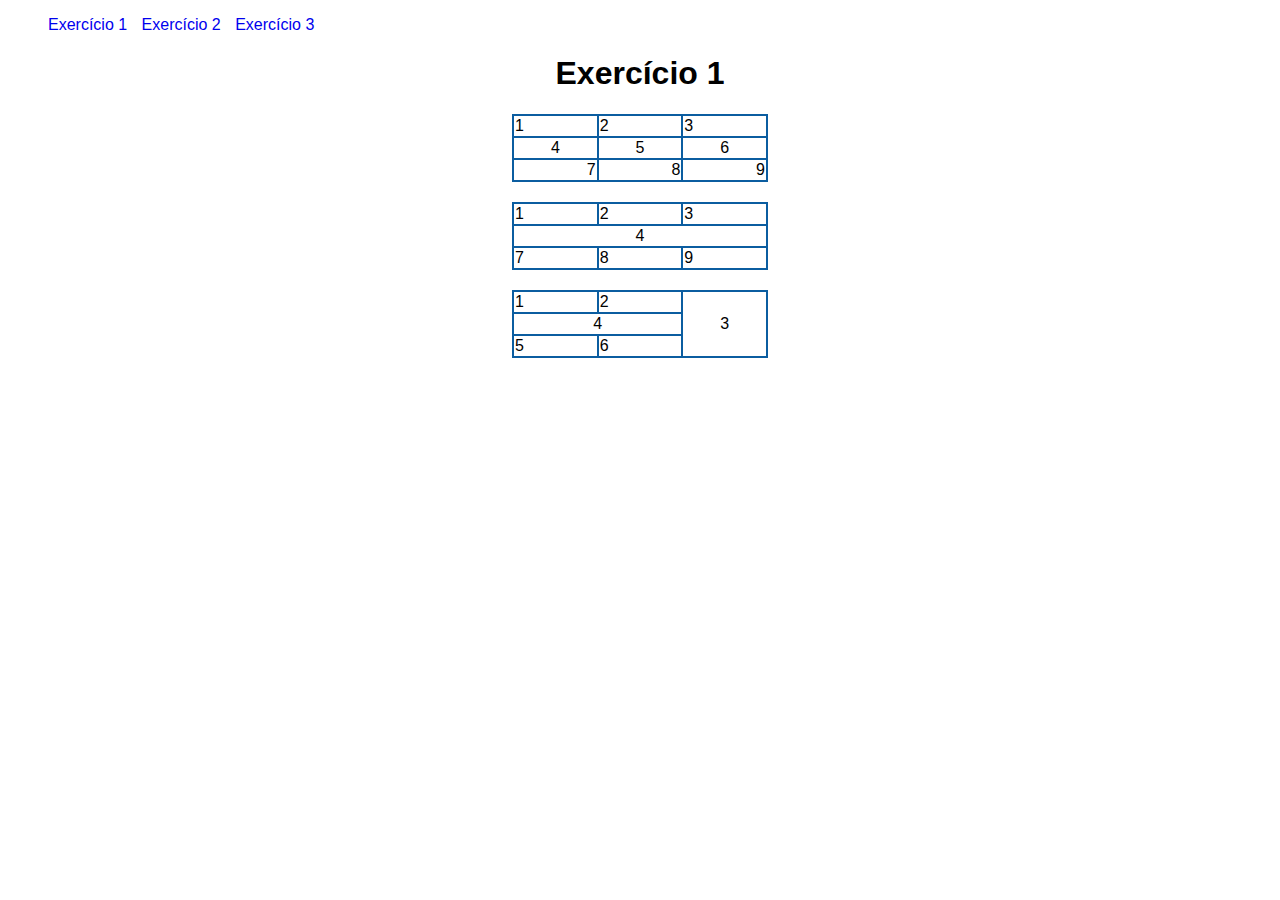
<file: index.html>
<!DOCTYPE html>
<html lang="pt-br">
<head>
    <meta charset="UTF-8">
    <meta http-equiv="X-UA-Compatible" content="IE=edge">
    <meta name="viewport" content="width=device-width, initial-scale=1.0">
    <title>Exercício Tabela</title>
    <link rel="stylesheet" href="./css/style1.css">
</head>
    <body>
        <header>
            <nav>
                <ul>                   
                    <a href="./exercicio-1.html"><li>Exercício 1</li></a>
                    <a href="./exercicio-2.html"><li>Exercício 2</li></a>
                    <a href="./exercício-3.html"><li>Exercício 3</li></a>
                </ul>
            </nav>
        </header>
        <main>
            <h1 class="center">Exercício 1</h1>

        <table>            
            <tr>
                <td>1</td>
                <td>2</td>
                <td>3</td>
            </tr>
            <tr class="center">
                <td>4</td>
                <td>5</td>
                <td>6</td>
            </tr>
            <tr class="right">
                <td>7</td>
                <td>8</td>
                <td>9</td>
            </tr>            
        </table>

        <table>
            <tr>
                <td>1</td>
                <td>2</td>
                <td>3</td>
            </tr>
            <tr>
                <td colspan="3" class="center">4</td>                
            </tr>
            <tr>
                <td>7</td>
                <td>8</td>
                <td>9</td>
            </tr>            
        </table>

        <table>
            <tr>
                <td>1</td>
                <td>2</td>
                <td rowspan="3" class="center">3</td>
            </tr>
            <tr>
                <td colspan="2" class="center">4</td>       
            </tr>
            <tr>
                <td>5</td>
                <td>6</td>                
            </tr>    
        </table>
        
        </main>
    </body>
</html>
</file>
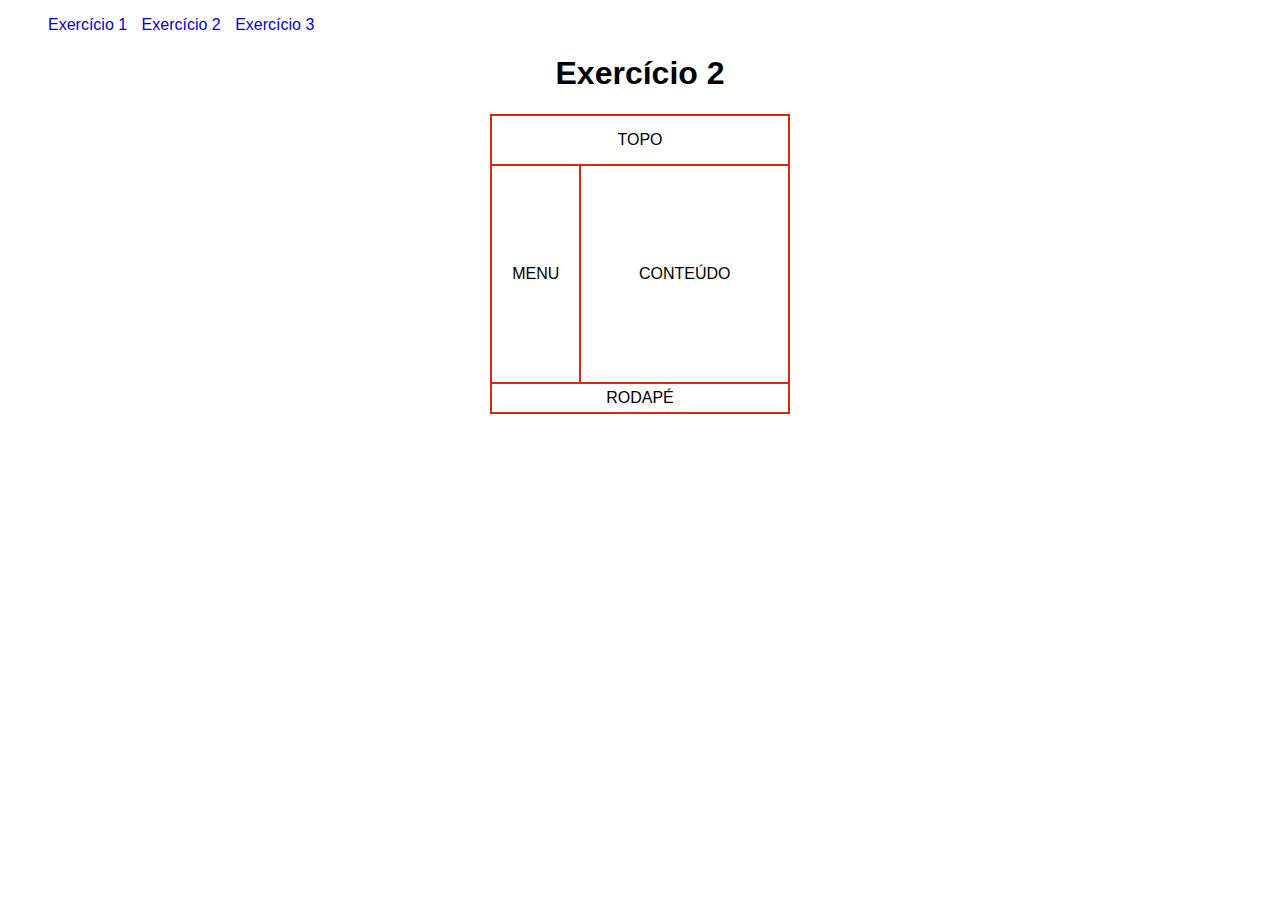
<file: exercicio-2.html>
<!DOCTYPE html>
<html lang="pt-br">
<head>
    <meta charset="UTF-8">
    <meta http-equiv="X-UA-Compatible" content="IE=edge">
    <meta name="viewport" content="width=device-width, initial-scale=1.0">
    <title>Exercício Tabelas</title>
    <link rel="stylesheet" href="./css/style2.css">
</head>
<body>
    <header>
        <nav>
            <ul>                   
                <a href="./exercicio-1.html"><li>Exercício 1</li></a>
                <a href="./exercicio-2.html"><li>Exercício 2</li></a>
                <a href="./exercício-3.html"><li>Exercício 3</li></a>
            </ul>
        </nav>
    </header>
    <main>
        <h1 class="center">Exercício 2</h1>

    <table style="width: 300px; height: 300px;">
        <thead style="height: 50px;">
            <tr class="center">
                <td colspan="2">TOPO</td>
            </tr>            
        </thead>

        <tbody>
            <tr class="center" style="height: 100px">
                <td style="width: 30%">MENU</td>
                <td style="width: 70%">CONTEÚDO</td>
            </tr>
        </tbody>

        <tfoot style="height: 30px;">
            <tr class="center">
                <td colspan="2">RODAPÉ</td>
            </tr>
        </tfoot>
    </table>
    
    </main>
</body>
</html>
</file>
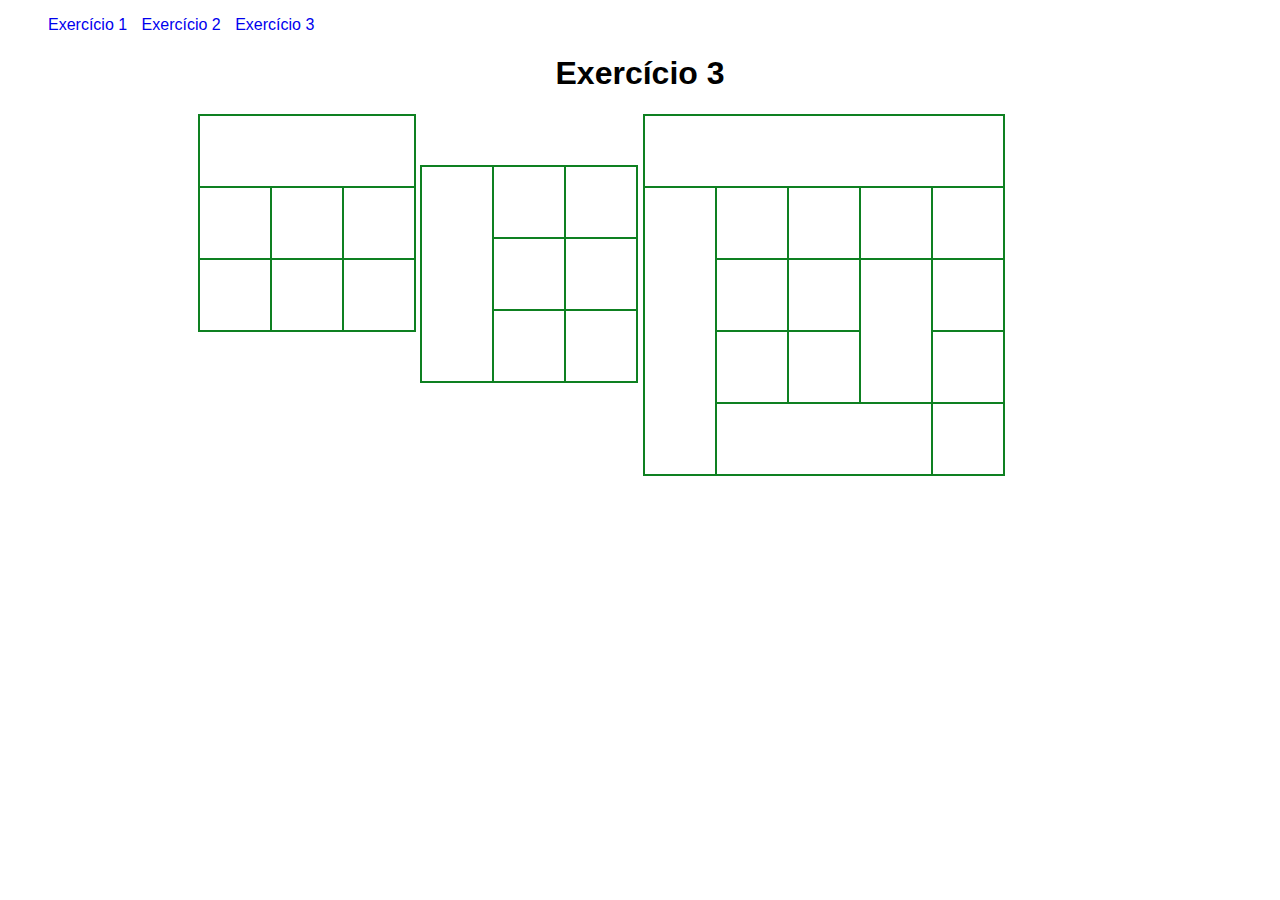
<file: exercício-3.html>
<!DOCTYPE html>
<html lang="pt-br">
<head>
    <meta charset="UTF-8">
    <meta http-equiv="X-UA-Compatible" content="IE=edge">
    <meta name="viewport" content="width=device-width, initial-scale=1.0">
    <title>Tabelas</title>
    <link rel="stylesheet" href="./css/style3.css">
</head>
<body>
    <header>
        <nav>
            <ul>                   
                <a href="./exercicio-1.html"><li>Exercício 1</li></a>
                <a href="./exercicio-2.html"><li>Exercício 2</li></a>
                <a href="./exercício-3.html"><li>Exercício 3</li></a>
            </ul>
        </nav>
    </header>
    <main>
        <h1 class="center">Exercício 3</h1>

    <table>
        <tr>
            <td colspan="3"></td>
        </tr>
        <tr>
            <td></td>
            <td></td>
            <td></td>
        </tr>
        <tr>
            <td></td>
            <td></td>
            <td></td>
        </tr>    
    </table>

    <table>
        <tr>
            <td rowspan="4"></td>
        </tr>
        <tr>
            <td></td>
            <td></td>
        </tr>  
        <tr>
            <td></td>
            <td></td>
        </tr>
        <tr>
            <td></td>
            <td></td>
        </tr>                   
    </table>

    <table>
        <tr>
            <td colspan="5"></td>            
        </tr>
        <tr>
            <td rowspan="4"></td>
            <td></td>
            <td></td>
            <td></td>
            <td></td>            
        </tr>
        <tr>            
            <td></td>
            <td></td>
            <td rowspan="2"></td>
            <td></td>
        </tr>
        <tr>            
            <td></td>
            <td></td>
            <td></td>            
        </tr>
        <tr>        
            <td colspan="3"></td>
            <td></td>            
        </tr>       
    </table>
    
    </main>
    
</body>
</html>
</file>
<file: css/style1.css>
*{
    font-family: 'Trebuchet MS', 'Lucida Sans Unicode', 'Lucida Grande', 'Lucida Sans', Arial, sans-serif;
}

a{
    text-decoration: none;
}
table{
    width: 20vw;
    margin: 0 auto 20px auto;
}

table, td{
    border: 2px solid rgb(11, 93, 160);
    border-collapse: collapse;
}

td{
    width: 100px;
}

li{
    list-style-type: none;
    display: inline;
    margin-right: 10px;
}

main{
    width: 100%;
}

.center{
    text-align: center;
}

.right{
    text-align: right;
}
</file>
<file: css/style2.css>
*{
    font-family: 'Trebuchet MS', 'Lucida Sans Unicode', 'Lucida Grande', 'Lucida Sans', Arial, sans-serif;
}

a{
    text-decoration: none;
}
table{
    width: 20vw;
    margin: 0 auto 20px auto;
}

table, td{
    border: 2px solid rgb(219, 39, 16);
    border-collapse: collapse;
}

td{
    width: 100px;
}

li{
    list-style-type: none;
    display: inline;
    margin-right: 10px;
}

main{
    width: 100%;
}

.center{
    text-align: center;
}

.right{
    text-align: right;
}
</file>
<file: css/style3.css>
*{
    font-family: 'Trebuchet MS', 'Lucida Sans Unicode', 'Lucida Grande', 'Lucida Sans', Arial, sans-serif;
}

a{
    text-decoration: none;
}

main{
    margin: 0 15%;
}

table{
    display: inline;
    border-collapse: collapse;
}

td {
    border: 2px solid rgb(14, 128, 33);
    width: 30px;
    height: 30px;
    padding: 20px;
}

li{
    list-style-type: none;
    display: inline;
    margin-right: 10px;
}

.center{
    text-align: center;
}
</file>
